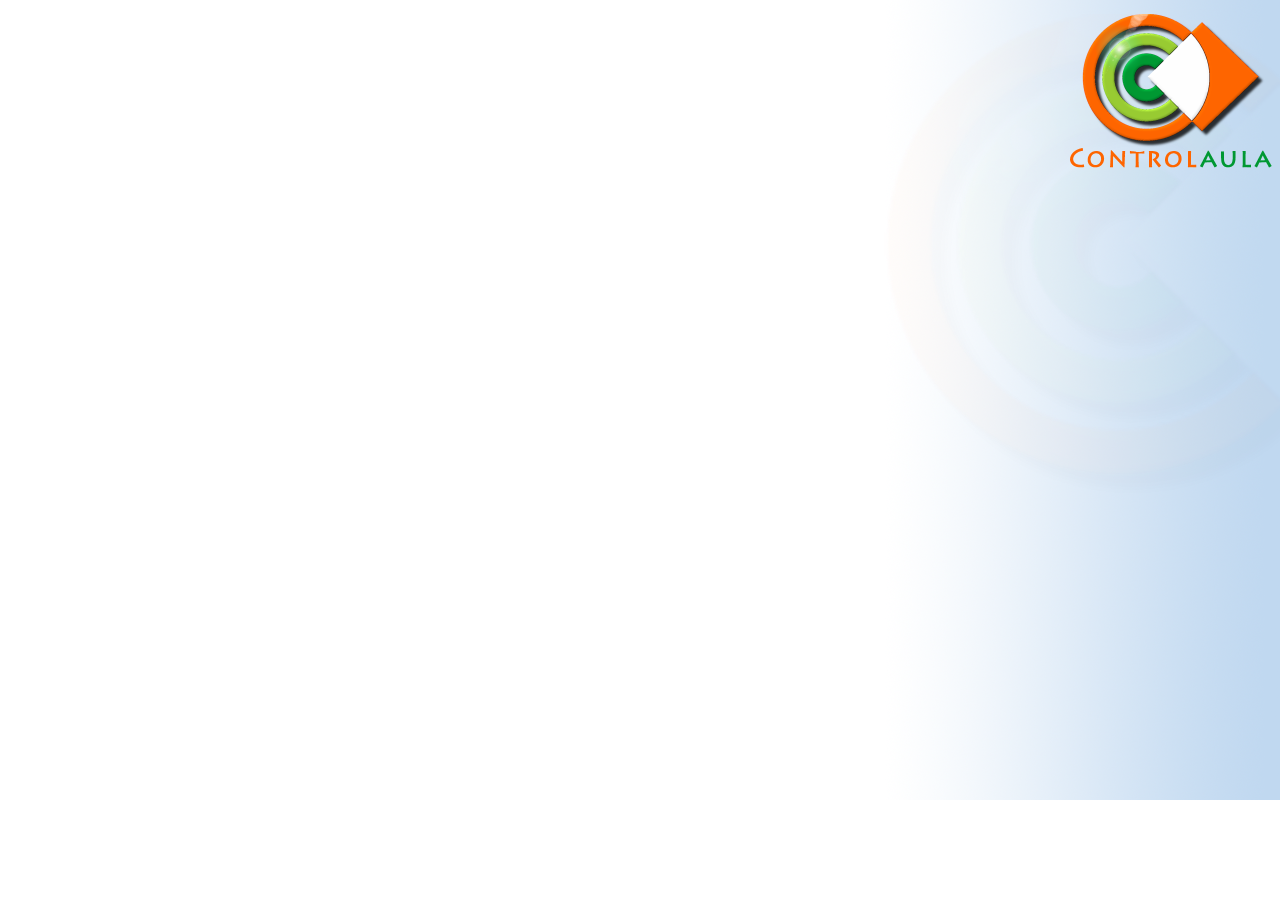
<file: frontend/www/controlaula.html>
<!-- #########################################################################
# Project:     Controlaula
# Module:     	controlaula.html
# Purpose:     Main page
# Language:    html
# Copyright:   2009-2010 - Manuel Mora Gordillo <manuito @nospam@ gmail.com>
#
# This program is free software: you can redistribute it and/or modify
# it under the terms of the GNU General Public License as published by
# the Free Software Foundation, either version 3 of the License, or
# (at your option) any later version.
# 
# This program is distributed in the hope that it will be useful,
# but WITHOUT ANY WARRANTY; without even the implied warranty of
# MERCHANTABILITY or FITNESS FOR A PARTICULAR PURPOSE.  See the
# GNU General Public License for more details.
# 
# You should have received a copy of the GNU General Public License
# along with this program.  If not, see <http://www.gnu.org/licenses/>.
# 
############################################################################## -->
<html>
<head>
    <meta http-equiv="Pragma" content="no-cache">
    <meta http-equiv="expires" content="0">
    <meta http-equiv="refresh" content="5">
    <meta http-equiv="cache-control" content="max-age=0, no-cache, must-revalidate">
	<meta charset="UTF-8" />
    
	<script type="text/JavaScript" language="javascript" src="js/jquery/jquery.min.js"></script>

    <script type="text/javascript" charset="utf-8">

    
      $(document).ready(function(){
          
         isTeacher=%(isteacher);
         login='%(user_id)';
         teacher_ip='%(teacher_ip)';
         teacher_uid='{"args":"%(teacher_uid)"}';
         
         if (isTeacher==true) {             
             url_teacher='http://localhost:%(teacher_port)/index.html';
             $("#student_form").get(0).setAttribute("action",url_teacher);
             $('input[name=data]').val(teacher_uid);
             $("#student_form").submit(); 
                                  
         } else {     
             url_teacher='http://'+ teacher_ip + ':%(teacher_port)/student/';
             $("#student_form").get(0).setAttribute("action",url_teacher);
             $('input[name=login]').val(login);              
             if (teacher_ip !='') {
                $("#student_form").submit(); 
             }                
         }    
                  
      });
    </script>
	
</head>

<body style="background-image:url('img/controlaula.png'); background-repeat:no-repeat; background-position:top right; padding:3px;">

    <form id="student_form"  method="POST" action="">
      <input type="hidden" name="login" value=""> 
      <input type="hidden" name="data" value=""> 
    </form>

</body>
</html>
</file>
